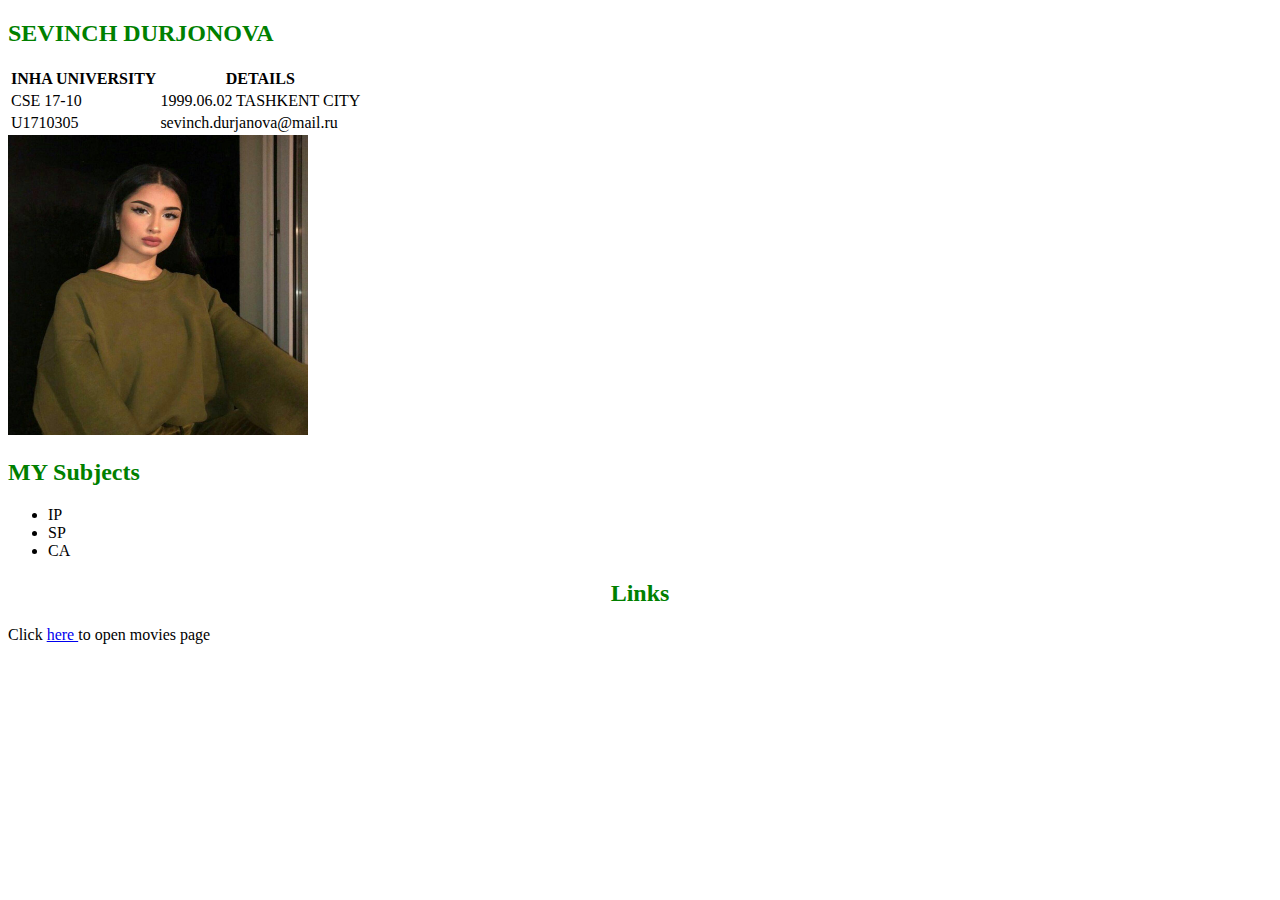
<file: Sevinch1999.github.io/index.html>
<!DOCTYPE html>
<html>
<head>
	<link rel="stylesheet" type="text/css" href="styles.css">
 <table>
 <h2>SEVINCH DURJONOVA </h2>
 <tr><th> INHA UNIVERSITY </th><th> DETAILS </th></tr>
 <tr><td> CSE 17-10 </td><td> 1999.06.02 TASHKENT CITY </td></tr>
 <tr><td> U1710305 </td><td> sevinch.durjanova@mail.ru </td></tr>
</table></head>
<body>
	<img src="pictures.jpg" width="300" height="300">
</body>
 <h2> MY Subjects </h2>
 <ul>
 	<li> IP </li>
 	<li> SP </li>
 	<li> CA </li>
</ul>
<h2 align="center"> Links </h2>
<p> Click <a href= "movies.html"> here </a> to open movies page </p>
</html>
</file>
<file: Sevinch1999.github.io/styles.css>
h2
{
    color: green;
}
h1
{
    color: blue;
}
</file>
